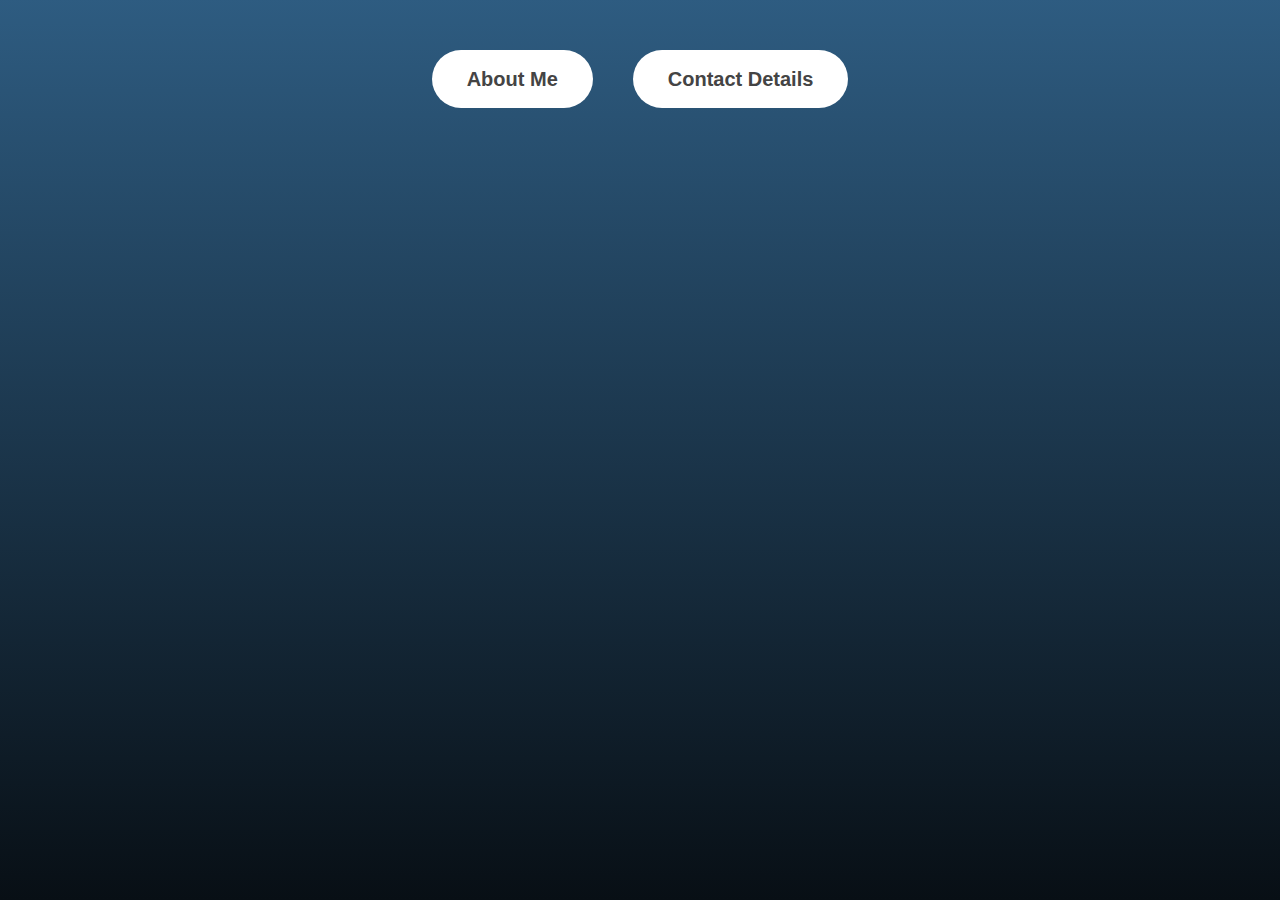
<file: About Me/index.html>
<!DOCTYPE html>
<html lang="en">
  <head>
    <meta charset="UTF-8" />
    <meta name="viewport" content="width=device-width, initial-scale=1.0" />
    <meta http-equiv="X-UA-Compatible" content="ie=edge" />
    <link rel="stylesheet" href="style.css" />
    <link rel="stylesheet" href="https://cdnjs.cloudflare.com/ajax/libs/font-awesome/4.7.0/css/font-awesome.min.css">
    <title>Bio Page - Modal Demo</title>
  </head>
  <body>
    <button class="show-modal-1">About Me</button>
    <button class="show-modal-2">Contact Details</button>


    <div class="modal1 hidden">
      <button class="close-modal-1">&times;</button>
      <h1>Intro</h1>
      <p>Hey there!</p>
      <p>I&#x27m an aspiring web developer from India, who&#x27s currently purusing his master&#x27s at the University of Sheffield for the academic year 2022-23. I started my journey just a few months and it has been fun as well as a challenging journey, yet that has not stopped me from persevering my goals.</p>
      <p>Although coming from a non-IT background I was quite anxious and scared of delving into the diverse and competitive field of web development, I haven&#x27t looked back since. It&#x27s almost like a roller coaster I&#x27d never want to get off. I have my work cut out for me, but I am stoked to rise to the challenge.</p>
    </div>
    <div class="modal2 hidden">
      <button class="close-modal-2">&times;</button>
      <h1>Catch me on:</h1>
      <p><i class="fa fa-envelope" style="font-size:24px"></i> pereiraosborne8@gmail.com</p><br>
      <p><i class="fa fa-linkedin-square" style="font-size:27px"></i><a href="https://www.linkedin.com/in/osborne-pereira-62567610a" target="_blank"> Osborne Pereira</a></p><br>
      <p><i class="fa fa-github" style="font-size:27px"></i> <a href="https://github.com/osbornep8/Coding-Projects-Beginner"" target="_blank">osbornep8</a> </p>
    </div>
    <div class="overlay hidden"></div>

    <script src="script.js"></script>
  </body>
</html>
</file>
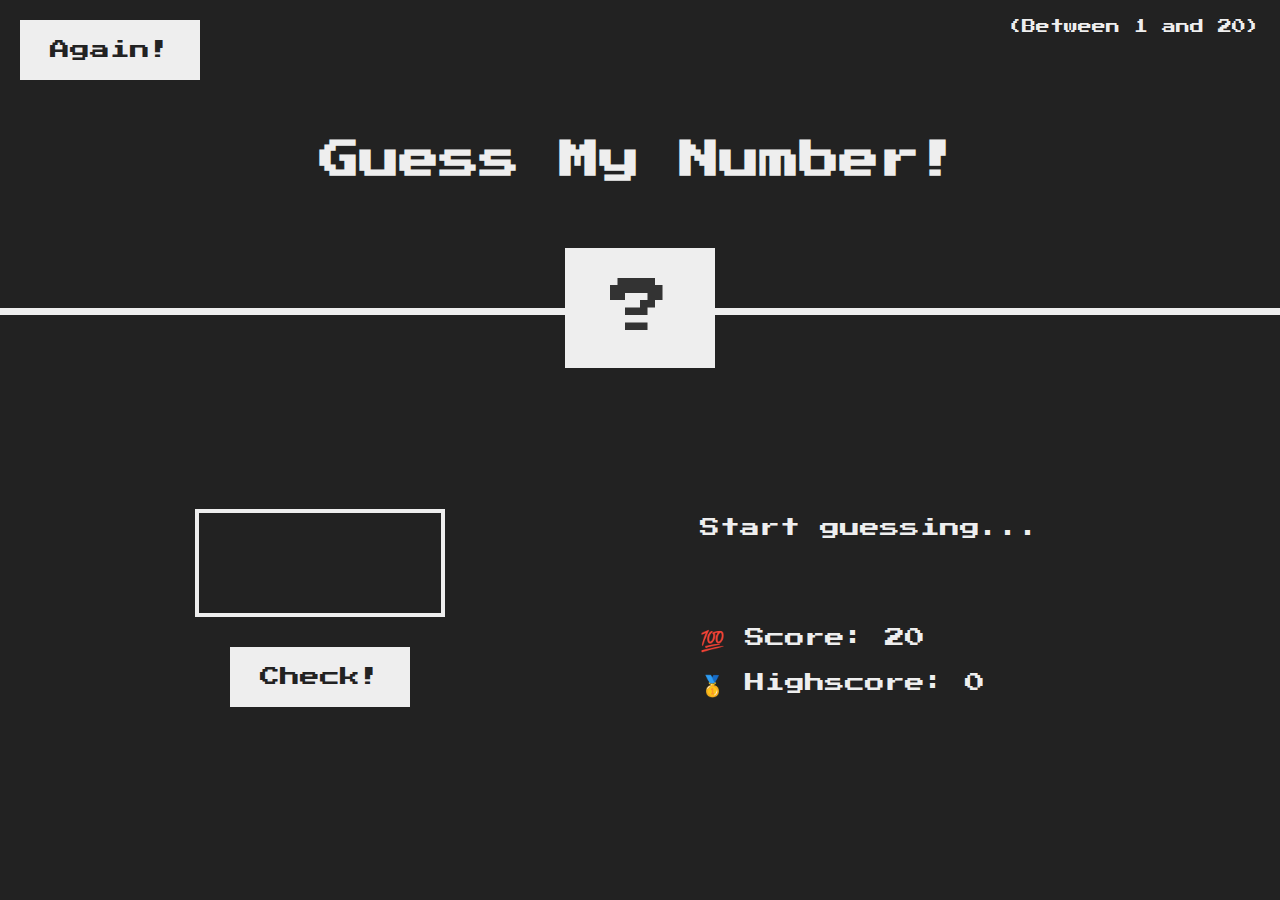
<file: Guess_my_number_Project/index.html>
<!DOCTYPE html>
<html lang="en">
  <head>
    <meta charset="UTF-8" />
    <meta name="viewport" content="width=device-width, initial-scale=1.0" />
    <meta http-equiv="X-UA-Compatible" content="ie=edge" />
    <link rel="stylesheet" href="style.css" />
    <title>Guess My Number!</title>
  </head>
  <body>
    <header>
      <h1>Guess My Number!</h1>
      <p class="between">(Between 1 and 20)</p>
      <button class="btn again">Again!</button>
      <div class="number">?</div>
    </header>
    <main>
      <section class="left">
        <input type="number" class="guess" />
        <button class="btn check">Check!</button>
      </section>
      <section class="right">
        <p class="message">Start guessing...</p>
        <p class="label-score">💯 Score: <span class="score">20</span></p>
        <p class="label-highscore">
          🥇 Highscore: <span class="highscore">0</span>
        </p>
      </section>
    </main>
    <script src="script.js"></script>
  </body>
</html>
</file>
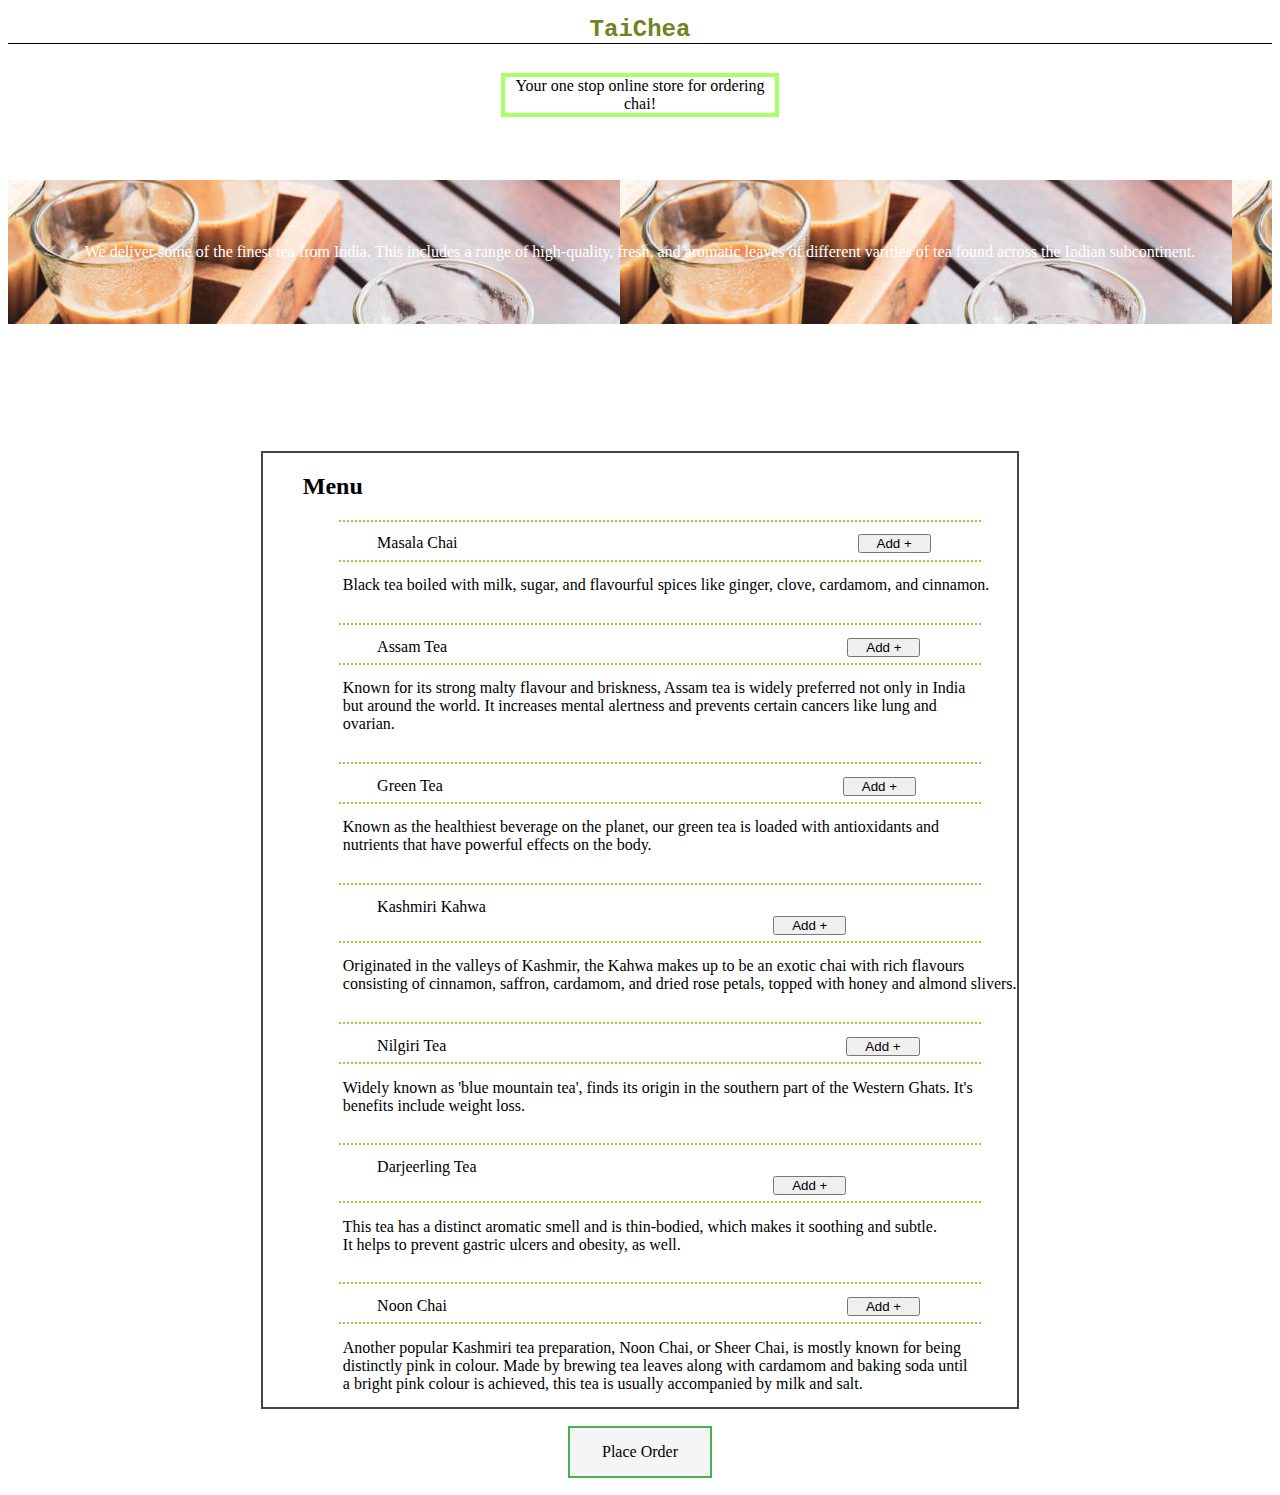
<file: TaiChea/index.html>
<!DOCTYPE html>
<html lang="en">
  <head>
    <meta charset="utf-8">
   <!-- <meta name="viewport" content="width=device-width, initial-scale=1, shrink-to-fit=no"> -->
    <title>TaiChea</title>
    <link rel="stylesheet" href="styles.css">
  </head>
  <body
    <header>
      <h1>TaiChea</h1>
      <p class="order"> Your one stop online store for ordering chai!</p>
    </header>
    <main>
        <p>We deliver some of the finest tea from India. This includes a range of high-quality, fresh, and aromatic leaves of different varities of tea found across the Indian subcontinent.</p>
        <Menu>
        <h2>Menu</h2>
        <dl>
            <div><dt>Masala Chai <button type="submit">Add +</button></dt></div>
            <dd>Black tea boiled with milk, sugar, and flavourful spices like ginger, clove, cardamom, and cinnamon.</dd>
            <div><dt>Assam Tea <button type="submit">Add +</button></dt></div>
            <dd>Known for its strong malty flavour and briskness, Assam tea is widely preferred not only in India <br> but around the world. It increases mental alertness and prevents certain cancers like lung and <br> ovarian.</dd>
            <div><dt>Green Tea <button type="submit">Add +</button></dt></div>
            <dd>Known as the healthiest beverage on the planet, our green tea is loaded with antioxidants and <br> nutrients that have powerful effects on the body.</dd>
            <div><dt>Kashmiri Kahwa <button type="submit">Add +</button></dt></div>
            <dd>Originated in the valleys of Kashmir, the Kahwa makes up to be an exotic chai with rich flavours consisting of cinnamon, saffron, cardamom, and dried rose petals, topped with honey and almond slivers.</dd>
            <div><dt>Nilgiri Tea <button type="submit">Add +</button></dt></div>
            <dd>Widely known as 'blue mountain tea', finds its origin in the southern part of the Western Ghats. It's benefits include weight loss.</dd>
            <div><dt>Darjeerling Tea <button type="submit">Add +</button></dt></div>
            <dd>This tea has a distinct aromatic smell and is thin-bodied, which makes it soothing and subtle. <br>It helps to prevent gastric ulcers and obesity, as well.</dd>
            <div><dt>Noon Chai <button type="submit">Add +</button></dt></div>
            <dd>Another popular Kashmiri tea preparation, Noon Chai, or Sheer Chai, is mostly known for being distinctly pink in colour. Made by brewing tea leaves along with cardamom and baking soda until <br> a bright pink colour is achieved, this tea is usually accompanied by milk and salt.</dd>
        </dl>
        </Menu>
        <footer>
            <a href="ordersum.html" type="submit">Place Order</a>
        </footer>
    </main>
  </body>
</html>
</file>
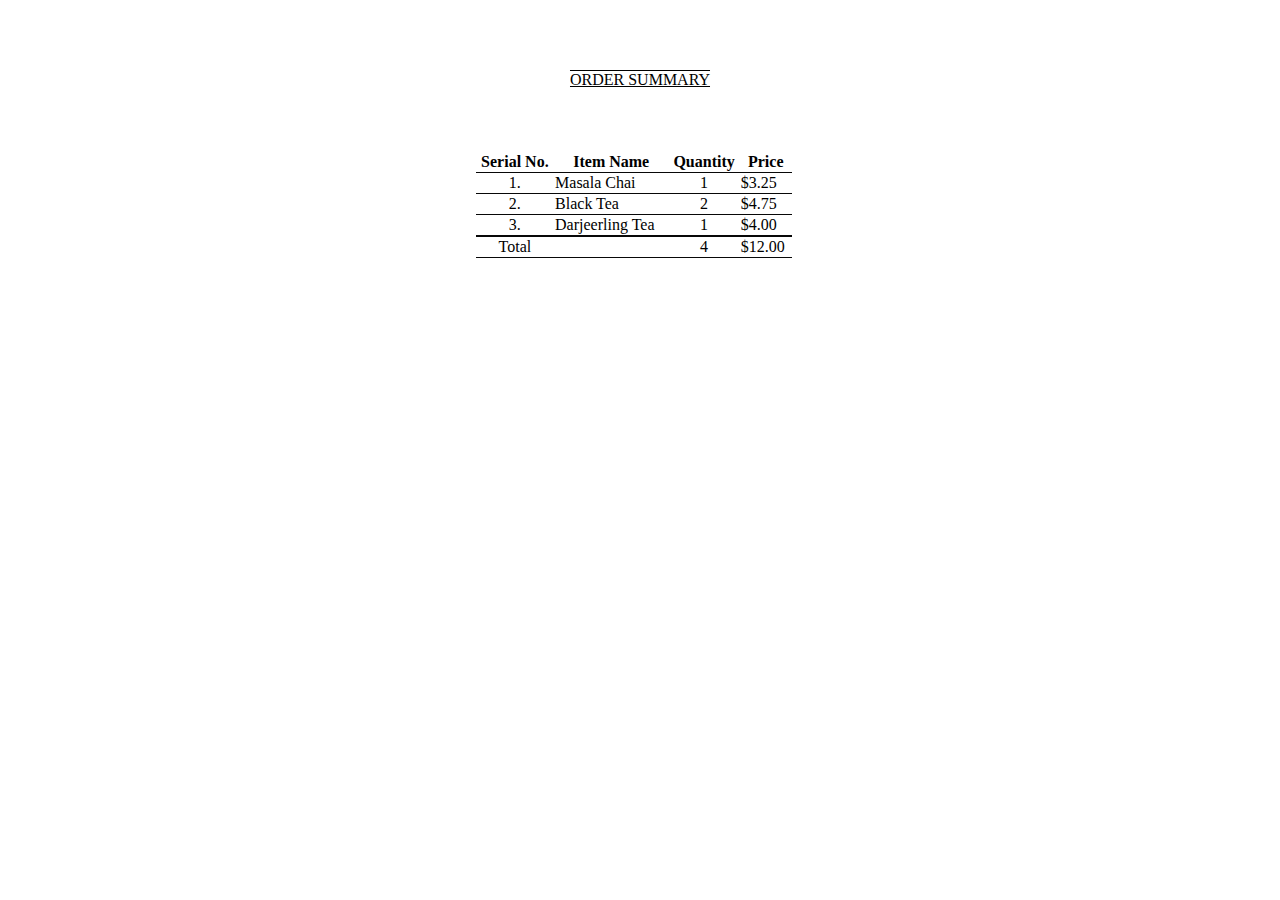
<file: TaiChea/ordersum.html>
<!DOCTYPE html>
<html lang="en">
  <head>
    <meta charset="utf-8">
    <title>TaiChea</title>
    <link rel="stylesheet" href="styles.css">
  </head>
  <body>
    <header class="os">Order Summary</header>
    <table>
        <tr>
            <th>Serial No.</th>
            <th>Item Name</th>
            <th>Quantity</th>
            <th>Price</th>
        </tr>
        <tr>
            <td class="serial">1.</td>
            <td class="iname">Masala Chai</td>
            <td class="quant">1</td>
            <td class="price">$3.25</td>
        </tr>
            <td class="serial">2.</td>
            <td class="iname">Black Tea</td>
            <td class="quant">2</td>
            <td class="price">$4.75</td>
        <tr>
        <tr>
            <td class="serial">3.</td>
            <td class="iname">Darjeerling Tea</td>
            <td class="quant">1</td>
            <td class="price">$4.00</td>
        </tr>
        <tr class="total">
            <td class="serial">Total</td>
            <td class="iname"> </td>
            <td class="quant">4</td>
            <td class="price">$12.00</td>
        </tr>

        </tr>
    </table>
  </body>
</file>
<file: About Me/style.css>
* {
  margin: 0;
  padding: 0;
  box-sizing: inherit;
}

html {
  font-size: 62.5%;
  box-sizing: border-box;
}

body {
  font-family: sans-serif;
  color: #333;
  line-height: 1.5;
  height: 100vh;
  position: relative;
  display: flex;
  align-items: flex-start;
  justify-content: center;
  background: linear-gradient(to top, rgb(8, 15, 21), rgba(18, 70, 112, 0.881));
  /*background: linear-gradient(to top left, #28b487, #7dd56f);*/
}

a {
  text-decoration: none;
  color: #444;
}
a:visited {
  color: #444;
}

.show-modal-1,
.show-modal-2,
.show-modal-3 {
  font-size: 2rem;
  font-weight: 600;
  padding: 1.75rem 3.5rem;
  margin: 5rem 2rem;
  border: none;
  background-color: #fff;
  color: #444;
  border-radius: 10rem;
  cursor: pointer;
}

.close-modal-1,
.close-modal-2 {
  position: absolute;
  top: 1.2rem;
  right: 2rem;
  font-size: 5rem;
  color: #333;
  cursor: pointer;
  border: none;
  background: none;
}

h1 {
  font-size: 2.5rem;
  margin-bottom: 2rem;
}

p {
  font-size: 1.8rem;
}

/* -------------------------- */
/* CLASSES TO MAKE MODAL WORK */
.hidden {
  display: none;
}

.modal1,
.modal2 {
  position: absolute;
  top: 50%;
  left: 50%;
  transform: translate(-50%, -50%);
  width: 70%;

  background-color: white;
  padding: 6rem;
  border-radius: 5px;
  box-shadow: 0 3rem 5rem rgba(0, 0, 0, 0.3);
  z-index: 10;
}

.overlay {
  position: absolute;
  top: 0;
  left: 0;
  width: 100%;
  height: 100%;
  background-color: rgba(0, 0, 0, 0.6);
  backdrop-filter: blur(3px);
  z-index: 5;
}
</file>
<file: Guess_my_number_Project/style.css>
@import url('https://fonts.googleapis.com/css?family=Press+Start+2P&display=swap');

* {
  margin: 0;
  padding: 0;
  box-sizing: inherit;
}

html {
  font-size: 62.5%;
  box-sizing: border-box;
}

body {
  font-family: 'Press Start 2P', sans-serif;
  color: #eee;
  background-color: #222;
  /* background-color: #60b347; */
}

/* LAYOUT */
header {
  position: relative;
  height: 35vh;
  border-bottom: 7px solid #eee;
}

main {
  height: 65vh;
  color: #eee;
  display: flex;
  align-items: center;
  justify-content: space-around;
}

.left {
  width: 52rem;
  display: flex;
  flex-direction: column;
  align-items: center;
}

.right {
  width: 52rem;
  font-size: 2rem;
}

/* ELEMENTS STYLE */
h1 {
  font-size: 4rem;
  text-align: center;
  position: absolute;
  width: 100%;
  top: 52%;
  left: 50%;
  transform: translate(-50%, -50%);
}

.number {
  background: #eee;
  color: #333;
  font-size: 6rem;
  width: 15rem;
  padding: 3rem 0rem;
  text-align: center;
  position: absolute;
  bottom: 0;
  left: 50%;
  transform: translate(-50%, 50%);
}

.between {
  font-size: 1.4rem;
  position: absolute;
  top: 2rem;
  right: 2rem;
}

.again {
  position: absolute;
  top: 2rem;
  left: 2rem;
}

.guess {
  background: none;
  border: 4px solid #eee;
  font-family: inherit;
  color: inherit;
  font-size: 5rem;
  padding: 2.5rem;
  width: 25rem;
  text-align: center;
  display: block;
  margin-bottom: 3rem;
}

.btn {
  border: none;
  background-color: #eee;
  color: #222;
  font-size: 2rem;
  font-family: inherit;
  padding: 2rem 3rem;
  cursor: pointer;
}

.btn:hover {
  background-color: #ccc;
}

.message {
  margin-bottom: 8rem;
  height: 3rem;
}

.label-score {
  margin-bottom: 2rem;
}
</file>
<file: TaiChea/styles.css>
h1{
    font-family: monospace;
    text-align: center;
    font-size: 24px;
    color: #6e841f;
    border-bottom: 1px solid #010101;
  }
   /*.htea{
    font-family: Verdana, Geneva, Tahoma, sans-serif;
    font-size: 16px; 
    text-align: center;
  } */
 .order {
  margin: 1% 39% 0;
  text-align: center;
  display:inline-block;
  
  font-size: 16px;
  
  border: 4px solid #aafe66;
  border-radius: 0px;
  animation-name: blink;
  animation-duration: 0.5s;
  animation-iteration-count: infinite;
} 
@keyframes blink {
  50% { border-color: #ff8030; }
}
  .main{
    font-family: 'Trebuchet MS', 'Lucida Sans Unicode', 'Lucida Grande', 'Lucida Sans', Arial, sans-serif;
  }
  main p{
    text-align: center;
    text-shadow: #010101;
    margin-top: 5%;
    padding: 5%;
    color: hsl(0, 0%, 100%);
    background-image: url(chai.jpg);
    
  }
menu{
    margin: 10% 20% 0;
    border: 2px double #444446;

}
div{
    margin: 2% 5% 0;
    border: 2px dotted yellowgreen;
    border-inline:azure;
    
}
dt{
    margin: 1% 5% 0;
    padding:1%;
}
button{
    margin-left: 70%;
    padding: 0 3%;
}
dd{
    text-align: left;
    padding-top: 2%;
    padding-bottom: 2%;
    
}
footer{
    text-align: center;
    margin: 1%;
}
a {
    
    background-color: #4CAF50;
    border: none;
    color: white;
    padding: 15px 32px;
    text-align: center;
    text-decoration: none;
    display: inline-block;
    font-size: 16px;
    margin: 4px 2px;
    transition-duration: 0.2s;
    cursor: pointer;
}

a{
    background-color: whitesmoke;
    color: #010101;
    border: 2px solid #4CAF50;
}

a:hover{
    background-color: #4CAF50;
    color: white;
}

.os{
    padding-top: 5%;
    text-align: center;
    color: black;
    text-transform: uppercase;
    text-decoration: overline underline;    
}
.quant, .serial{
    text-align: center;
}
table{
    border-collapse: collapse;
    width:25%;
    margin: 5% 37%;
}
tr{
    border-bottom: 1px solid #080808;
}
.total{
    border-top: 2px solid #080808;
}
</file>
